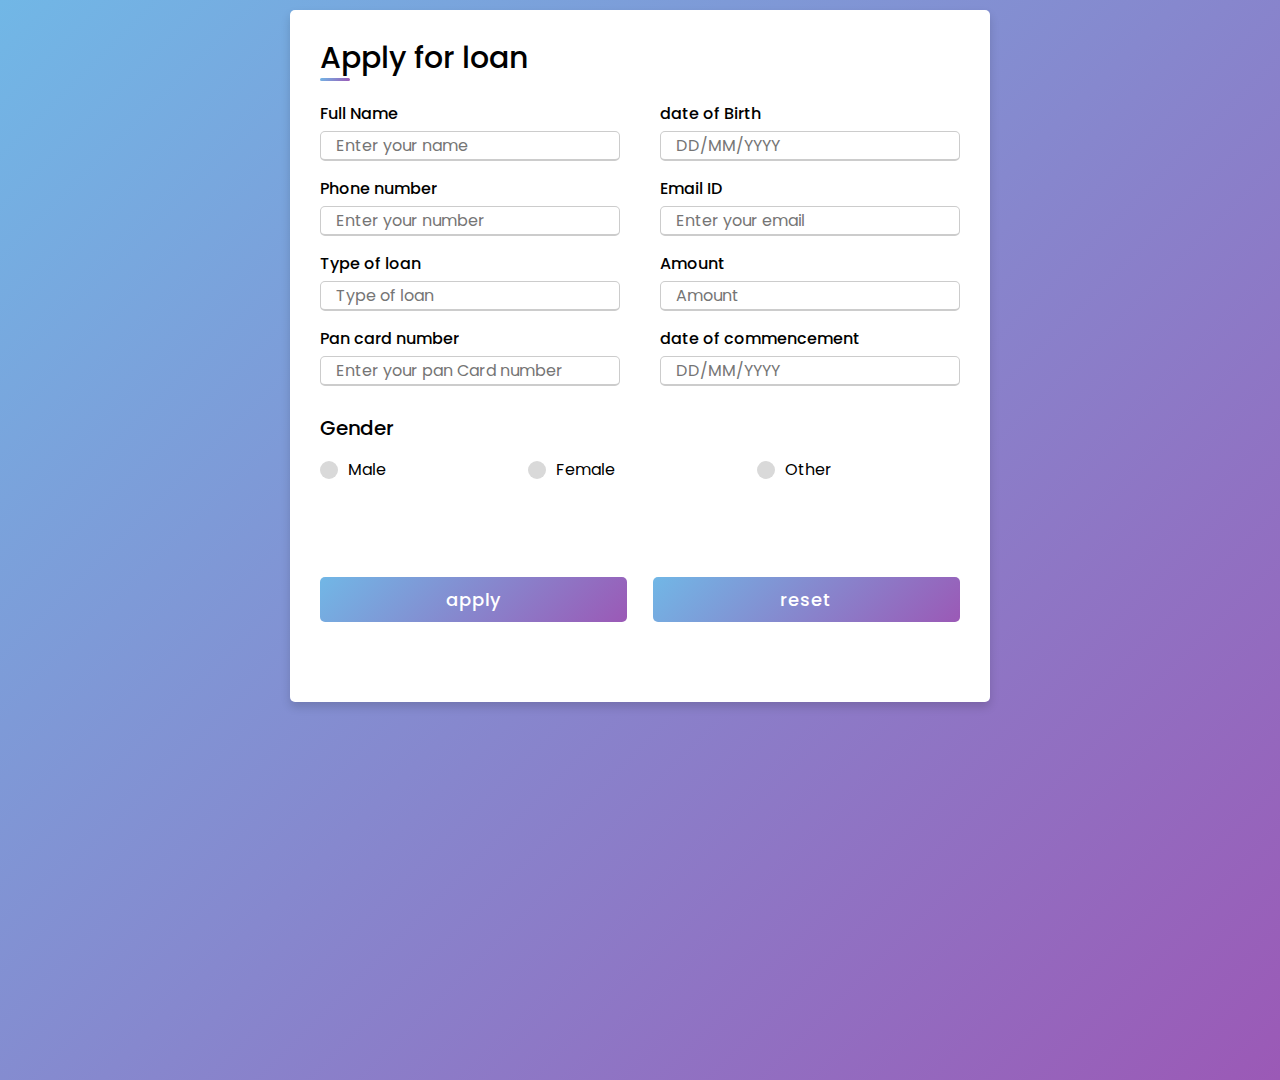
<file: Abodh/index.html>
<!DOCTYPE html>
<!-- Designined by CodingLab - youtube.com/codinglabyt -->
<html lang="en" dir="ltr">

<head>
    <meta charset="UTF-8">
    <title> Responsive Registration Form | CodingLab </title>
    <link rel="stylesheet" href="style.css">
    <meta name="viewport" content="width=device-width, initial-scale=1.0">
</head>

<body>
    <div class="container">
        <div class="title">Apply for loan</div>
        <div class="content">
            <form action="#">
                <div class="user-details">
                    <div class="input-box">
                        <span class="details">Full Name</span>
                        <input type="text" placeholder="Enter your name" pattern="[A-Za-z ]{1,32}" required>
                    </div>
                    <div class="input-box">
                        <span class="details">date of Birth</span>
                        <input type="text" placeholder="DD/MM/YYYY" pattern="^(0[1-9]|[12][0-9]|3[01])[- /.](0[1-9]|1[012])[- /.](19|20)\d\d$" required>
                    </div>
                    <div class="input-box">
                        <span class="details">Phone number</span>
                        <input type="text" placeholder="Enter your number" pattern="[0-9]{3}[0-9]{3}[0-9]{4}" required>
                    </div>
                    <div class="input-box">
                        <span class="details">Email ID</span>
                        <input type="text" placeholder="Enter your email" pattern="[a-z0-9._%+-]+@[a-z0-9.-]+\.[a-z]{2,4}$" required>
                    </div>
                    <div class="input-box">
                        <span class="details">Type of loan</span>
                        <input type="text" placeholder="Type of loan" required>
                    </div>
                    <div class="input-box">
                        <span class="details">Amount</span>
                        <input type="text" placeholder="Amount" required>
                    </div>
                    <div class="input-box">
                        <span class="details">Pan card number</span>
                        <input type="text" placeholder="Enter your pan Card number" required>
                    </div>
                    <div class="input-box">
                        <span class="details">date of commencement</span>
                        <input type="text" placeholder="DD/MM/YYYY" pattern="^(0[1-9]|[12][0-9]|3[01])[- /.](0[1-9]|1[012])[- /.](19|20)\d\d$" required>
                    </div>
                </div>
                <div class="gender-details">
                    <input type="radio" name="gender" id="dot-1">
                    <input type="radio" name="gender" id="dot-2">
                    <input type="radio" name="gender" id="dot-3">
                    <span class="gender-title">Gender</span>
                    <div class="category">
                        <label for="dot-1">
            <span class="dot one"></span>
            <span class="gender">Male</span>
          </label>
                        <label for="dot-2">
            <span class="dot two"></span>
            <span class="gender">Female</span>
          </label>
                        <label for="dot-3">
            <span class="dot three"></span>
            <span class="gender">Other</span>
            </label>
                    </div>
                </div>
                <div class="button">
                    <input type="submit" value="apply">
                </div>
                <div class="ak">
                    <input type="reset" value="reset">
                </div>
            </form>
        </div>
    </div>

</body>

</html>
</file>
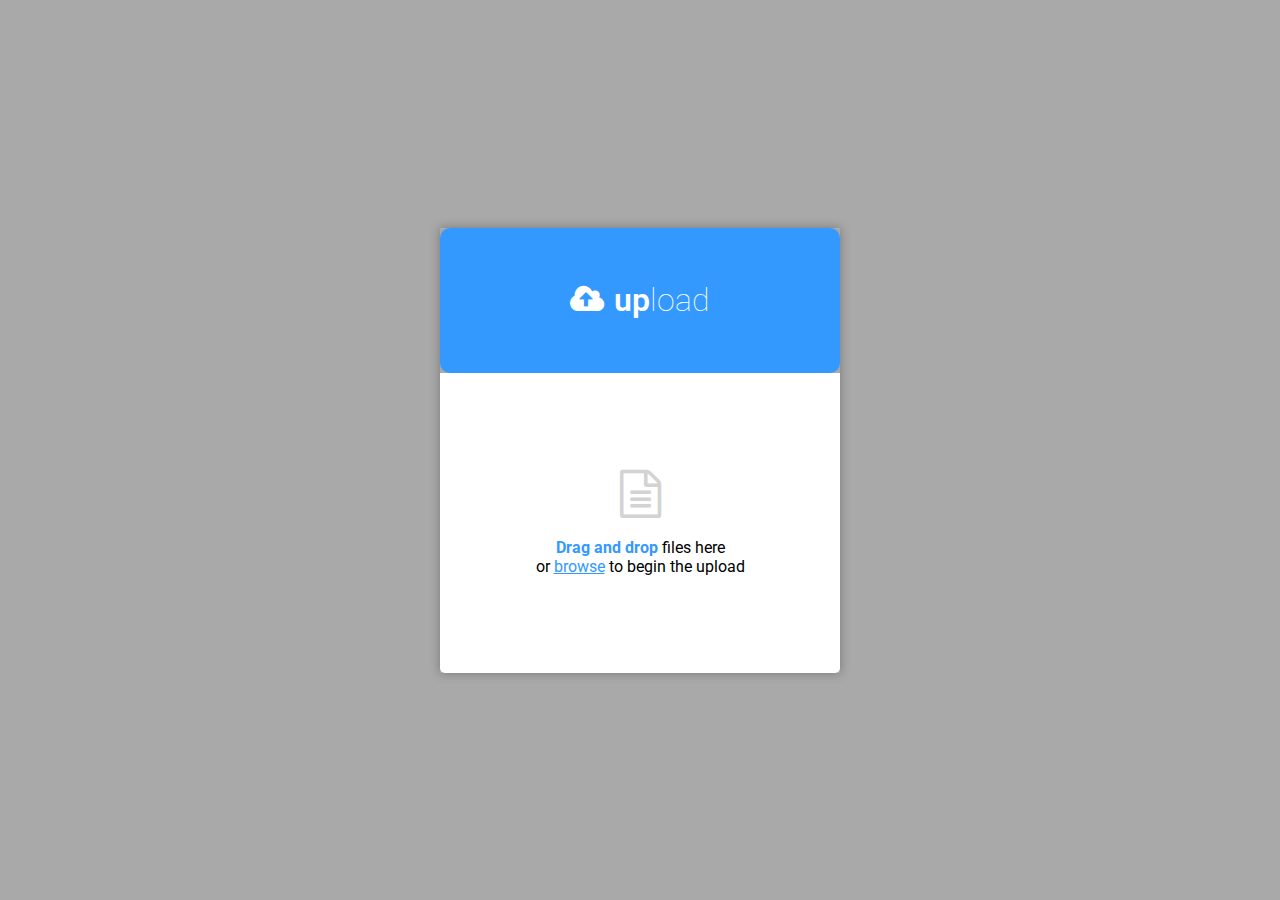
<file: pranali/Upload files.html>
<!DOCTYPE html>
<html>
<head>
	<meta charset="utf-8">
	<meta name="viewport" content="width=device-width, initial-scale=1.0">

	<link rel="stylesheet" href="https://stackpath.bootstrapcdn.com/font-awesome/4.7.0/css/font-awesome.min.css">

	<link rel="stylesheet" type="text/css" href="style.css">

	<title>File Upload </title>
</head>
<body>
	<div class="file__upload">
		<div class="header">
			<p><i class="fa fa-cloud-upload fa-2x"></i><span><span>up</span>load</span></p>			
		</div>
		<form class="body">
			<input type="file" id="upload">
			<label for="upload">
				<i class="fa fa-file-text-o fa-3x"></i>
				<p>
					<strong>Drag and drop</strong> files here<br>
					or <span>browse</span> to begin the upload
				</p>
			</label>
		</form>
	</div>
</body>
</html>
</file>
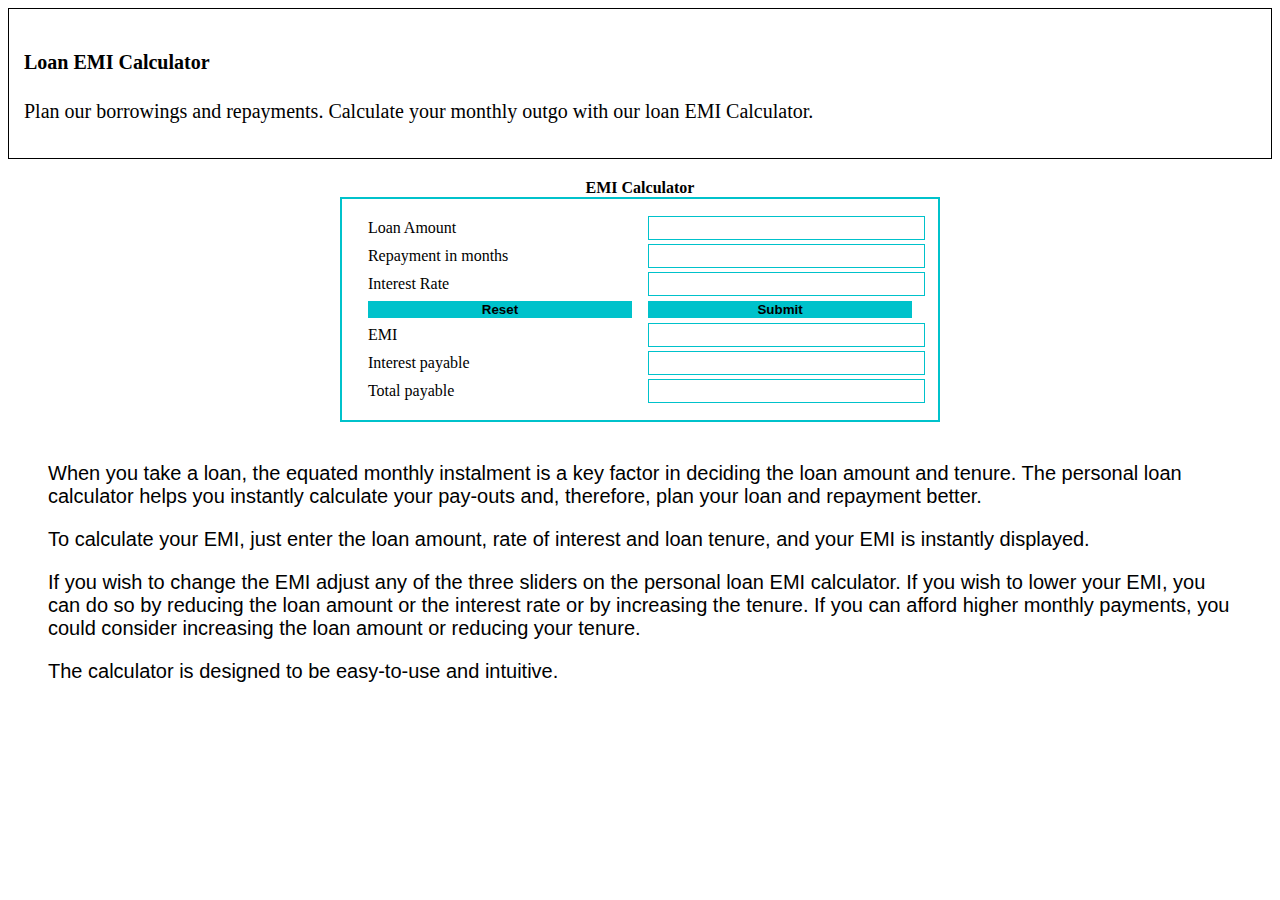
<file: Pushpa/installmentCalculator.html>
<!DOCTYPE html>
<html>

<head>
    <meta charset="utf-8">
    <title>EMI Calculation</title>
    <link rel="stylesheet" type="text/css" href="installmentCalculator.css">
</head>

<body>
    <!-- HEADER STARTS-->
    <div class="header">
        <h4>Loan EMI Calculator</h4>
        <p>Plan our borrowings and repayments. Calculate your monthly outgo with our loan EMI Calculator.</p>
    </div>
    <!--HEADER ENDS-->

    <div id=outer>
        <div class='heading'>EMI Calculator</div>
        <div id=cover>
            <form>
                <table class=main>
                    <col class=content>
                    <col class=content>
                    <tr>
                        <td>Loan Amount
                        <td><input id=loan1>
                    <tr>
                        <td>Repayment in months
                        <td><input id=months1>
                    <tr>
                        <td>Interest Rate
                        <td><input id=rate1 onchange=emi();>
                    <tr>
                        <td><button type=reset>Reset</button>
                        <td><button type=button onclick='emi()'>Submit</button>
                    <tr>
                        <td>EMI
                        <td><input id=pay1>
                    <tr>
                        <td>Interest payable
                        <td><input id=tintt1>
                    <tr>
                        <td>Total payable
                        <td><input id=gt1>
                </table>
            </form>
        </div>
    </div>


    <div class="description">
        <p>When you take a loan, the equated monthly instalment is a key factor in deciding the loan amount and tenure.
            The personal loan calculator helps you instantly calculate your pay-outs and, therefore, plan your loan and
            repayment better.</p>

        <p>To calculate your EMI, just enter the loan amount, rate of interest and loan tenure, and your EMI is
            instantly displayed. </p>

        <p>If you wish to change the EMI adjust any of the three sliders on the personal loan EMI calculator. If you
            wish to lower your EMI, you can do so by reducing the loan amount or the interest rate or by increasing the
            tenure. If you can afford higher monthly payments, you could consider increasing the loan amount or reducing
            your tenure.</p>



        <p>The calculator is designed to be easy-to-use and intuitive.</p>
    </div>

    <script src="installmentCalculator.js"></script>
</body>

</html>
</file>
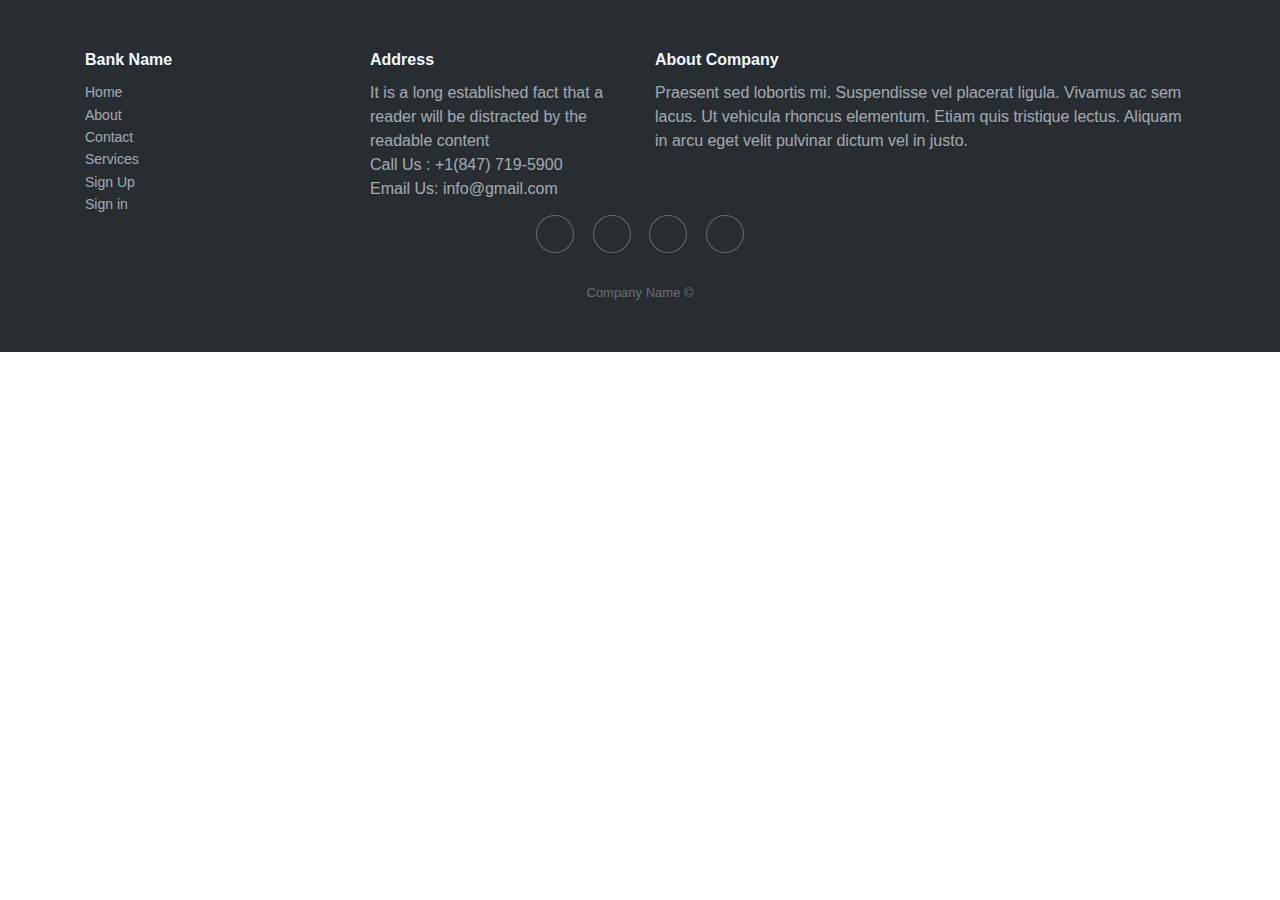
<file: sneha/footer.html>
<!--updated footer-->
<!DOCTYPE html>
<html>

<head>
    <meta charset="utf-8">
    <meta name="viewport" content="width=device-width, initial-scale=1.0">
    <title>Footer</title>
    <link rel="stylesheet" href="https://cdnjs.cloudflare.com/ajax/libs/twitter-bootstrap/4.1.3/css/bootstrap.min.css">
 <link rel="stylesheet" href="https://cdnjs.cloudflare.com/ajax/libs/font-awesome/5.15.3/css/all.min.css" integrity="sha512-iBBXm8fW90+nuLcSKlbmrPcLa0OT92xO1BIsZ+ywDWZCvqsWgccV3gFoRBv0z+8dLJgyAHIhR35VZc2oM/gI1w==" crossorigin="anonymous" referrerpolicy="no-referrer" />
    <link rel="stylesheet" href="footer.css">
</head>

<body>
    <div class="footer-dark">
        <footer>
            <div class="container">
                <div class="row">
                    <div class="col-sm-6 col-md-3 item">
                        <h3>Bank Name</h3>
                        <ul>
                            <li><a href="#">Home</a></li>
                            <li><a href="#">About</a></li>
                            <li><a href="#">Contact</a></li>
                            <li><a href="#">Services</a></li>
                            <li><a href="#">Sign Up</a></li>
                            <li><a href="#">Sign in</a></li>
                        </ul>
                    </div>
                    <div class="col-sm-6 col-md-3 item text1 ">
                        <h3>Address</h3>
                        <p>
                        It is a long established fact that a reader will be distracted by the readable content<br>
                                Call Us : +1(847) 719-5900<br>
                                Email Us: info@gmail.com
                        </p>

                       
                        
                    </div> 
                   

                    <div class="col-md-6 item text">
                        <h3> About Company </h3>
                        <p>Praesent sed lobortis mi. Suspendisse vel placerat ligula. Vivamus ac sem lacus. Ut vehicula rhoncus elementum. Etiam quis tristique lectus. Aliquam in arcu eget velit pulvinar dictum vel in justo.</p>
                    </div>
                    <div class="col item social">
                    <a href="#"> <i class="fab fa-instagram"></i> </a>
                    <a href="#">   <i class="fab fa-linkedin-in"></i>  </a>
                 
                    <a href="#"> <i class="fab fa-twitter"></i>  </a>
                    <a href="#"> <i class="fab fa-facebook-f"></i>  </a>
                    </div>
                </div>
                <p class="copyright">Company Name ©</p>
            </div>
        </footer>
    </div>
    <script src="https://cdnjs.cloudflare.com/ajax/libs/jquery/3.2.1/jquery.min.js"></script>
    <script src="https://cdnjs.cloudflare.com/ajax/libs/twitter-bootstrap/4.1.3/js/bootstrap.bundle.min.js"></script>
</body>

</html>
</file>
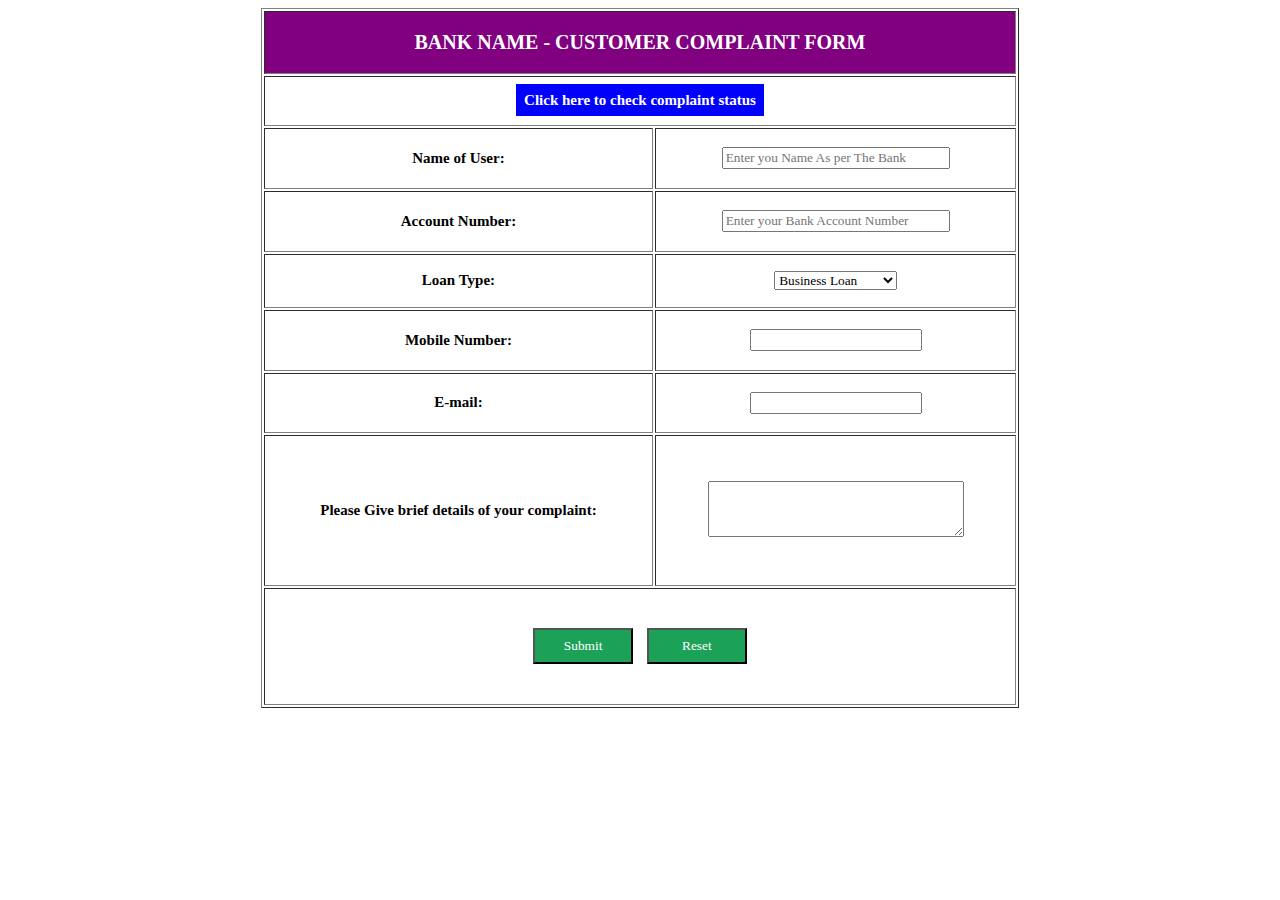
<file: Zeel/complaint-form.html>
<!DOCTYPE html>
<html lang="eng">

<head>
    <title>customer complaint form</title>
    <link rel="stylesheet" type="text/css" href="complaint-form.css">
    <meta name="viewport" content="width=device-width, initial-scale=1.0">

</head>

<body>

    <!-----    Complaint Form     ------>

    <form onsubmit="return myfun()">
        <table border="solid" height="700px" width="60%" align="center">


            <!---  Row 0 --->
            <tr bgcolor="purple">
                <th class="heading" colspan="2" style="color: white;"> BANK NAME - CUSTOMER COMPLAINT FORM </th>
            </tr>


            <!--- Row 1 --->
            <tr>
                <th colspan="2">
                    <a href="">Click here to check complaint status</a>
                </th>
            </tr>

            <!---  Row 2 --->
            <tr>
                <th>Name of User:</th>
                <th> <input class="User-name" type="text" placeholder="Enter you Name As per The Bank" pattern="[A-Za-z ]{1,32}" required> </th>
            </tr>

            <!---  Row 3 --->
            <tr>
                <th>Account Number:</th>
                <th> <input class="Account-Number" type="text" placeholder="Enter your Bank Account Number" required> </th>
            </tr>

            <!---  Row 4 --->
            <tr>
                <th>Loan Type:</th>
                <th> <select required>
                 <option value="Business Loan">Business Loan</option>
                    <option value="Home Loan">Home Loan</option>
                    <option value="Personal Loan">Personal Loan</option>
                    <option value="Car Loan">Car Loan</option>
                    <option value="Student Loan">Student Loan</option>
                    <option value="Credit Card Loan">Credit Card Loan</option>
                    <option value="Two-wheeler Loan">Two-wheeler Loan</option>
                    <option value="Agriculture Loan">Agriculture Loan</option>
                    <option value="Gold Loan">Gold Loan</option>
                 </select>
                </th>
            </tr>

            <!---  Row 5 --->
            <tr>
                <th>Mobile Number:</th>
                <th> <input type="text" minlength="10" maxlength="10" pattern="[0-9]{3}[0-9]{3}[0-9]{4}" required> </th>
            </tr>

            <!---  Row 6 --->
            <div>
                <tr>
                    <th>E-mail:</th>
                    <th> <input type="Email" name="email" id="email" pattern="[a-z0-9._%+-]+@[a-z0-9.-]+\.[a-z]{2,4}$"> </th>
                </tr>
            </div>


            <!---  Row 7 --->
            <tr>
                <th>Please Give brief details of your complaint:</th>
                <th> <textarea class="textarea" required maxlength="600"></textarea> </th>
            </tr>

            <!---  Row 8 --->
            <tr>
                <th colspan="2">
                    <input class="btn" type="submit" onclick='Javascript:checkEmail();' />
                    <input class="btn" type="reset">
                </th>
            </tr>

        </table>
    </form>
</body>

</html>
</file>
<file: Abodh/style.css>
@import url('https://fonts.googleapis.com/css2?family=Poppins:wght@200;300;400;500;600;700&display=swap');
*{
  margin: 0;
  padding: 0;
  box-sizing: border-box;
  font-family: 'Poppins',sans-serif;
}
body{
  height: 120vh;
  display: flex;
  justify-content: center;
  align-items: center;
  padding: 10px;
  background: linear-gradient(135deg, #71b7e6, #9b59b6);
}
.container{
  max-width: 700px;
  width: 100%;
  background-color: #fff;
  padding: 25px 30px;
  border-radius: 5px;
  box-shadow: 0 5px 10px rgba(0,0,0,0.15);
  margin-bottom: auto;
}
.container .title{
  font-size: 30px;
  font-weight: 500;
  position: relative;
}
.container .title::before{
  content: "";
  position: absolute;
  left: 0;
  bottom: 0;
  height: 3px;
  width: 30px;
  border-radius: 5px;
  background: linear-gradient(135deg, #71b7e6, #9b59b6);
}
.content form .user-details{
  display: flex;
  flex-wrap: wrap;
  justify-content: space-between;
  margin: 20px 0 12px 0;
}
form .user-details .input-box{
  margin-bottom: 15px;
  width: calc(100% / 2 - 20px);
}
form .input-box span.details{
  display: block;
  font-weight: 500;
  margin-bottom: 5px;
}
.user-details .input-box input{
  height: 30px;
  width: 100%;
  outline: none;
  font-size: 16px;
  border-radius: 5px;
  padding-left: 15px;
  border: 1px solid #ccc;
  border-bottom-width: 2px;
  transition: all 0.3s ease;
}
.user-details .input-box input:focus,
.user-details .input-box input:valid{
  border-color: #9b59b6;
}
 form .gender-details .gender-title{
  font-size: 20px;
  font-weight: 500;
 }
 form .category{
   display: flex;
   width: 80%;
   margin: 14px 0 ;
   justify-content: space-between;
 }
 form .category label{
   display: flex;
   align-items: center;
   cursor: pointer;
 }
 form .category label .dot{
  height: 18px;
  width: 18px;
  border-radius: 50%;
  margin-right: 10px;
  background: #d9d9d9;
  border: 5px solid transparent;
  transition: all 0.3s ease;
}
 #dot-1:checked ~ .category label .one,
 #dot-2:checked ~ .category label .two,
 #dot-3:checked ~ .category label .three{
   background: #9b59b6;
   border-color: #d9d9d9;
 }
 form input[type="radio"]{
   display: none;
 }
 form .button{
   height: 45px;
   margin: 35px 0
 }
 form .button input{
   height: 100%;
   width: 48%;
   border-radius: 5px;
   border: none;
   color: #fff;
   font-size: 18px;
   font-weight: 500;
   letter-spacing: 1px;
   cursor: pointer;
   transition: all 0.3s ease;
   background: linear-gradient(135deg, #71b7e6, #9b59b6);
   float: left;
   margin-top: 60px;
   text-align: center;
  }
  form .button input:hover{
   /* transform: scale(0.99); */
   background: linear-gradient(-135deg, #71b7e6, #9b59b6);
   }
  @media(max-width: 584px){
  .container{
   max-width: 100%;
 } 
form .user-details .input-box{
    margin-bottom: 15px;
    width: 100%;
  }
  form .category{
    width: 100%;
  }
  .content form .user-details{
    max-height: 300px;
    overflow-y: scroll;
  }
  .user-details::-webkit-scrollbar{
    width: 5px;
  }
  }
  @media(max-width: 459px){
  .container .content .category{
    flex-direction: column;
  }
}
form .ak{
  height: 45px;
  margin: 35px 0
}
form .ak input{
  height: 100%;
  width: 48%;
  border-radius: 5px;
  border: none;
  color: #fff;
  font-size: 18px;
  font-weight: 500;
  letter-spacing: 1px;
  cursor: pointer;
  transition: all 0.3s ease;
  background: linear-gradient(135deg, #71b7e6, #9b59b6);
  float: right;
  margin-top: -20px;
  text-align: center;  
}
form .ak input:hover{
 /* transform: scale(0.99); */
 background: linear-gradient(-135deg, #71b7e6, #9b59b6);
 }
@media(max-width: 584px){
.container{
 max-width: 100%;
}
</file>
<file: pranali/style.css>
@import url('https://fonts.googleapis.com/css2?family=Roboto:ital,wght@0,100;0,300;0,400;0,500;0,700;0,900;1,100;1,300;1,400;1,500;1,700;1,900&display=swap');

* {
    margin: 0;
    padding: 0;
    box-sizing: border-box;
    font-family: 'Roboto', sans-serif;
}

body {
    width: 100%;
    min-height: 100vh;
    background: #a9a9a9;
    display: flex;
    justify-content: center;
    align-items: center;
}

.file__upload {
    width: 400px;
    height: 445px;
    margin: 20px;
    box-shadow: 0 0 10px rgba(0,0,0,.3);
    
}

.file__upload .header {
    width: 100%;
    height: 145px;
    background: #3399ff;
    padding: 20px;
    display: flex;
    justify-content: center;
    align-items: center;
    border-radius: 10px 10px 10px 10px;
}

.file__upload .header p {
    color: #FFF;
}

.file__upload .header p i.fa {
    margin-right: 10px;
}

.file__upload .header p span {
    font-size: 2rem;
    font-weight: 100;
}

.file__upload .header p span span {
    font-weight: 600;
}

.file__upload .body {
    background: #FFF;
    width: 100%;
    height: calc(100% - 145px);
    border-radius: 0 0 5px 5px;
    display: flex;
    justify-content: center;
    align-items: center;
    flex-direction: column;
    text-align: center;
}

.file__upload .body input[type="file"] {
    display: none;
}

.file__upload .body i.fa {
    color: #d3d3d3;
    margin-bottom: 20px;
}

.file__upload .body p strong {
    color: #3399ff;
}

.file__upload .body p span {
    color: #3399ff ;
    text-decoration: underline;
}
</file>
<file: Pushpa/installmentCalculator.css>
.header {
	border: 1px solid black;
	margin: 0;

}

.header{
	
	padding: 15px;
	font-size: 20px;
}

#outer{
	width:90%;
	max-width:600px;
	background:#fff;
	margin: 20px auto;
}

#cover{
	border:2px solid #00c2cb;
	padding:15px 0;
}

.main{
	table-layout:fixed;
	width:94%;
	border:0;
	border-collapse:collapse;
	margin:0 auto
}

.main td{
	padding:0 8px;
	vertical-align:middle;
	border:0
}

.main input{
	width:100%;
	border:1px solid #00c2cb;
	margin:2px 0;
	padding:0 2%;
	height:22px;
	text-align:right
}
	
.heading{
	text-align:center;
	font-weight:bold;
}



.main select{
	width:100%;
	border:1px solid #00c2cb;
	margin:2px 0;
	background:#fff;
	height:22px
}

.content{
	width:50%
}

.main button{
	width:100%;
	font-weight:bold;
	margin:3px 0;
}

button{
	background-color: #00c2cb;
	border: none;
}

button:hover {
	cursor: pointer;
	background-color: #06959c;
}

.description {
	margin: 40px;
	font-family: sans-serif;
	font-size: 20px;
}
</file>
<file: sneha/footer.css>
.footer-dark {
    padding:50px 0;
    color:#f0f9ff;
    background-color:#282d32;
  }
  
  .footer-dark h3 {
    margin-top:0;
    margin-bottom:12px;
    font-weight:bold;
    font-size:16px;
  }
  
  .footer-dark ul {
    padding:0;
    list-style:none;
    line-height:1.6;
    font-size:14px;
    margin-bottom:0;
  }
  
  .footer-dark ul a {
    color:inherit;
    text-decoration:none;
    opacity:0.6;
  }
  
  .footer-dark ul a:hover {
    opacity:0.8;
  }
  
  @media (max-width:767px) {
    .footer-dark .item:not(.social) {
      text-align:center;
      padding-bottom:20px;
    }
  }
  
  .footer-dark .item.text {
    margin-bottom:36px;
  }
  
  @media (max-width:767px) {
    .footer-dark .item.text {
      margin-bottom:0;
    }
  }
  
  .footer-dark .item.text p {
    opacity:0.6;
    margin-bottom:0;
  }
  .footer-dark .item.text1 p {
    opacity:0.6;
    margin-bottom:0;
  }

  
  .footer-dark .item.social {
    text-align:center;
  }
  
  @media (max-width:991px) {
    .footer-dark .item.social {
      text-align:center;
      margin-top:20px;
    }
  }
  
  .footer-dark .item.social > a {
    font-size:20px;
    width:36px;
    height:36px;
    line-height:36px;
    display:inline-block;
    text-align:center;
    border-radius:50%;
    box-shadow:0 0 0 1px rgba(255,255,255,0.4);
    margin:0 8px;
    color:#fff;
    opacity:0.75;
  }
  
  .footer-dark .item.social > a:hover {
    opacity:0.9;
  }
  
  .footer-dark .copyright {
    text-align:center;
    padding-top:24px;
    opacity:0.3;
    font-size:13px;
    margin-bottom:0;
  }
</file>
<file: Zeel/complaint-form.css>
*{
    font-family: Century Gothic;
}

.heading{
    font-size: 20px;
}
.User-name{
    width: 220px;

}
.Account-Number{
    width: 220px;
}

a{
    text-decoration: none;
    background-color: blue;
    color: white;
    padding: 5px;  
    border: solid blue; 
}

a:hover{
    background-color: #fff;
    color: #000;
}

th{
    font-size: 15px;
}

.textarea{
    width: 250px;
    height: 50px;
}

.btn{
    color: white;
    background-color: rgb(28, 161, 88);
    padding: 8px;
    margin: 5px;
    width: 100px;
}

@media(max-width: 700px){
    table{
        width: 350px;
        height: 550px;
    }
    th{
        font-size: 10px;
    }
    .heading{
        font-size: 15px;
    }
    .btn{
        width: 65px;
        padding: 3px;
    }
</file>
